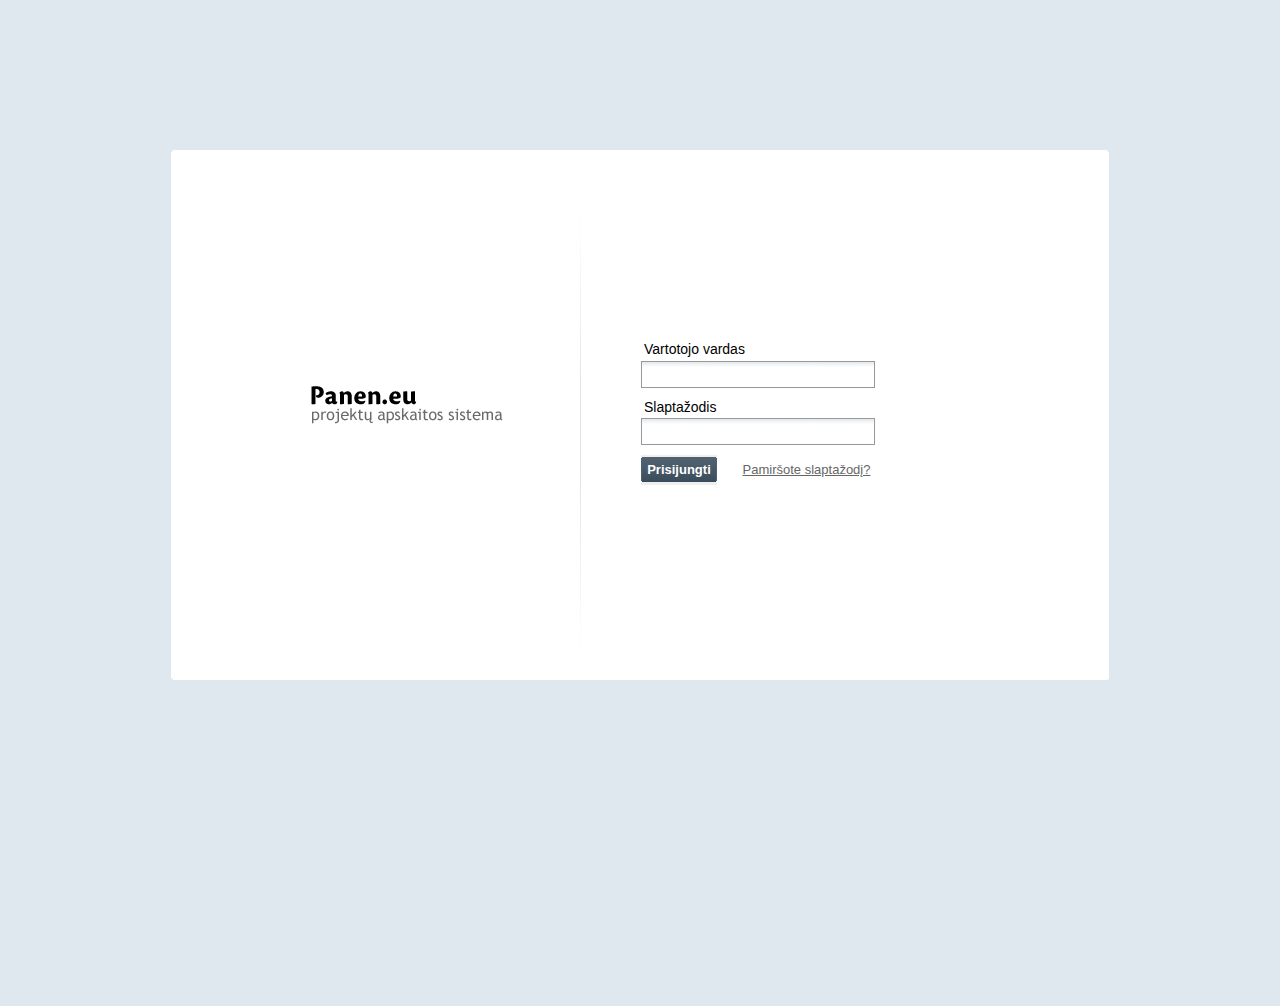
<file: _html/login.html>
<!DOCTYPE html PUBLIC "-//W3C//DTD XHTML 1.0 Transitional//EN" "http://www.w3.org/TR/xhtml1/DTD/xhtml1-transitional.dtd">
<html xmlns="http://www.w3.org/1999/xhtml">
<head>
<meta http-equiv="Content-Type" content="text/html; charset=utf-8" />
<link rel="stylesheet" type="text/css" href="css/style.css"/>
<title>{$app.title}</title>
</head>
<body>

	<div class="cont_main cont_main_login">
    
    	<div class="main">
    
			<div class="logo fl">
            	<a href="#" title="penen.eu"><img src="./img/logo.png" width="192" height="38" alt="penen.eu" /></a>
            </div>
            
            <form action="#" method="post" class="form-1 fl">
            
            	<label for="username">Vartotojo vardas</label>
                <input type="text" class="iText" name="username" id="username" />
                
                <label for="password">Slaptažodis</label>
                <input type="password" class="iText" name="password" id="password" />
                
                <button class="submit" type="submit"><span><span>Prisijungti</span></span></button>
                
                <a href="#">Pamiršote slaptažodį?</a>
            	
            </form>
    	
	    </div>
        
        <div class="foot">&nbsp;</div>
        
    </div>

</body>
</html>
</file>
<file: _html/css/style.css>
html, body { height:100%; }
table { border-collapse:collapse; }
html, h1, h2, h3, h4, h5 ,h6, body, form, th, td, p { margin:0; padding:0; }
img { border:0 none; }
map { display:none; }
object, form { display:block; }	
h1, h2, h3, h4, h5 ,h6 { letter-spacing:normal; }
hr { display:none; }

.wf { width:100%; }
.hf { height:100%; }
.whf { width:100%; height:100%; }
.tar { text-align:right; }
.tal { text-align:left; }
.tac { text-align:center; }
.clr { clear:both; height:1px; overflow:hidden; margin:-1px 0 0 0; }
.clear { clear:both; }
.fl { float:left; }
.fr { float:right; }
.hide { display:none; }
.block { display:block; }
.inline { display:inline; }

p, div, span, td, th, em, h1, h2, h3, h4, h5, h6, b, strong, i, .button { font-family: "Trebuchet MS", Arial, Helvetica, sans-serif; font-size: 13px; line-height: 150%; color: #000; }
a { font-family: "Trebuchet MS", Arial, Helvetica, sans-serif; font-size:13px; color:#06C; line-height:150%; }
a:hover { text-decoration:none; }

body { 
	background: #dfe8ee;
}

	.cont_main {
		width: 938px;
		margin: 0 auto;
		background: url(../img/dec_bg_corners.png) no-repeat;
		padding: 10px 0 0 0;
	}
	
	.cont_main .main {
		background: #fff;
	}
	
	.cont_main_login {
		margin: -300px auto 0 auto;
		position: relative;
		top: 50%;
	}
	
		.cont_main_login .main {	
			height: 500px;
		}
		
		.cont_main_login .logo {
			width: 270px;
			padding: 226px 0 0 140px;
			height: 320px;
			background: url(../img/dec_vline.png) no-repeat right center;
		}
		
		.cont_main_login form {
			padding: 180px 0 0 60px; 
			width: 270px;
		}
		
		.cont_main_login form a {
			color: #666;
			position: relative;
			left: 22px;
		}
		
	.form-1 .submit {
		padding: 5px 0;
		margin: 0;
		border: 0 none;
		cursor: pointer;
	}
	
		.form-1 .submit > span {
			border-left: 1px solid #4f606e;
			border-right: 1px solid #4f606e;
			margin: 0;
			padding: 4px 0;
			background: url(../img/grad_button.png) repeat-x;
		}
		
		.form-1 .submit:hover > span {
			background: url(../img/grad_button.png) repeat-x center bottom;
		}
		
		.form-1 .submit > span span {
			border-top: 1px solid #51616f;
			border-bottom: 1px solid #394b5a;
			padding: 4px 0.4em;
			color: #fff;
			font-weight: bold;
			position: relative;
		}
		
	.form-1 label {
		font-size: 14px;
		display: block;
		padding: 0 0 1px 3px;
	}
	
	.form-1 .iText {
		width: 230px;
		margin: 0 0 10px 0;
	}
	
	.iText {
		background: url(../img/dec_bg_itext.png) repeat-x;
		padding: 2px 0 0 2px;
		border: 1px solid #999;
		height: 23px;
		color: #333;
	}
	
	.foot {
		background: url(../img/dec_bg_corners.png) no-repeat center bottom; 
		height: 20px;
	}
</file>
